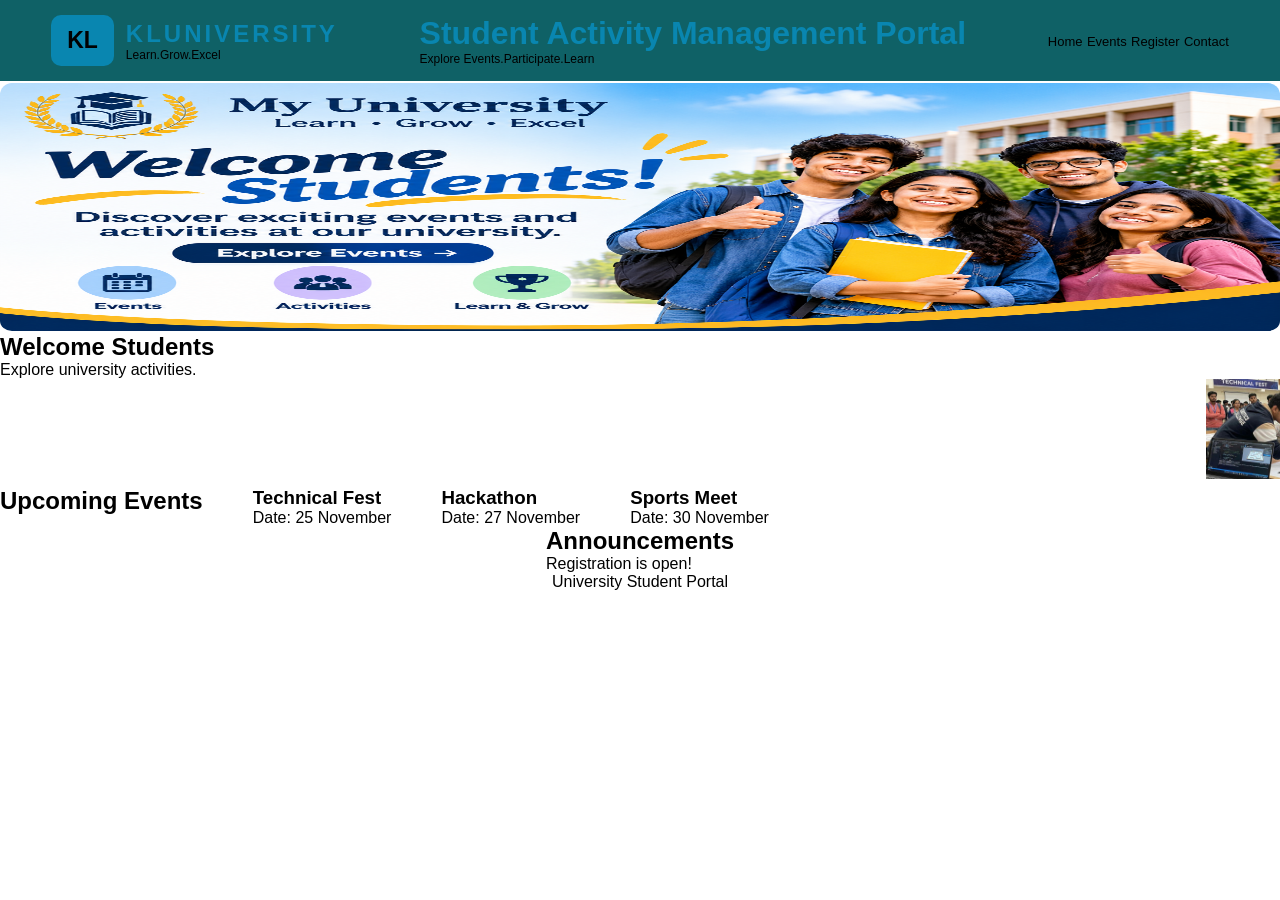
<file: index.html>
<!DOCTYPE html>
<html lang="en">
<head>
    <meta charset="UTF-8">
    <meta name="viewport" content="width=device-width, initial-scale=1.0">
    <title>Student Activity Portal</title>
    <link rel="stylesheet" type="text/css" href="design.css">
</head>
<body>
    <header class="topbar">
        <div class="brand">
            <div class="brand-logo">KL</div>
            <div>
            <h2>KLUNIVERSITY</h2>
            <p>Learn.Grow.Excel</p>
            </div>
        </div>

        <div class="mainheading">
            <div>
                <h1>Student Activity Management Portal</h1>
                <p>Explore Events.Participate.Learn</p>
            </div>
        </div>
        <nav>
            <a href="#home">Home</a>
            <a href="#events">Events</a>
            <a href="registration.html">Register</a>
            <a href="#Contact">Contact</a>
        </nav>
    </header>
    <main>
    
        <img src="photos/welcome logo.png" class="m1" alt="Welcome to KL University">
<section id="home">
        <h2>Welcome Students</h2>
        <p>Explore university activities.</p>
   
<marquee>
    <img src="photos/image1.jpg" alt="SPORT" width="200" height="100"> 
    <img src="photos/image2.jpg" alt="SPORT" width="200" height="100"> 
    </marquee>
      
    </section>

    <section id="events">
        <h2>Upcoming Events</h2>

        <article>
            <h3>Technical Fest</h3>
            <p>Date: 25 November</p>
        </article>
        <article>
            <h3>Hackathon</h3>
            <p>Date: 27 November</p>
        </article>
        <article>
            <h3>Sports Meet</h3>
            <p>Date: 30 November</p>
        </article>
        
    </section>
    <section class="id">
    <aside>
        <h2>Announcements</h2>
        <p>Registration is open!</p>
    </aside>
    </section>
    </main>
    <footer id="m2">
    <p>University Student Portal</p>
</footer>
</body>
</html>
</file>
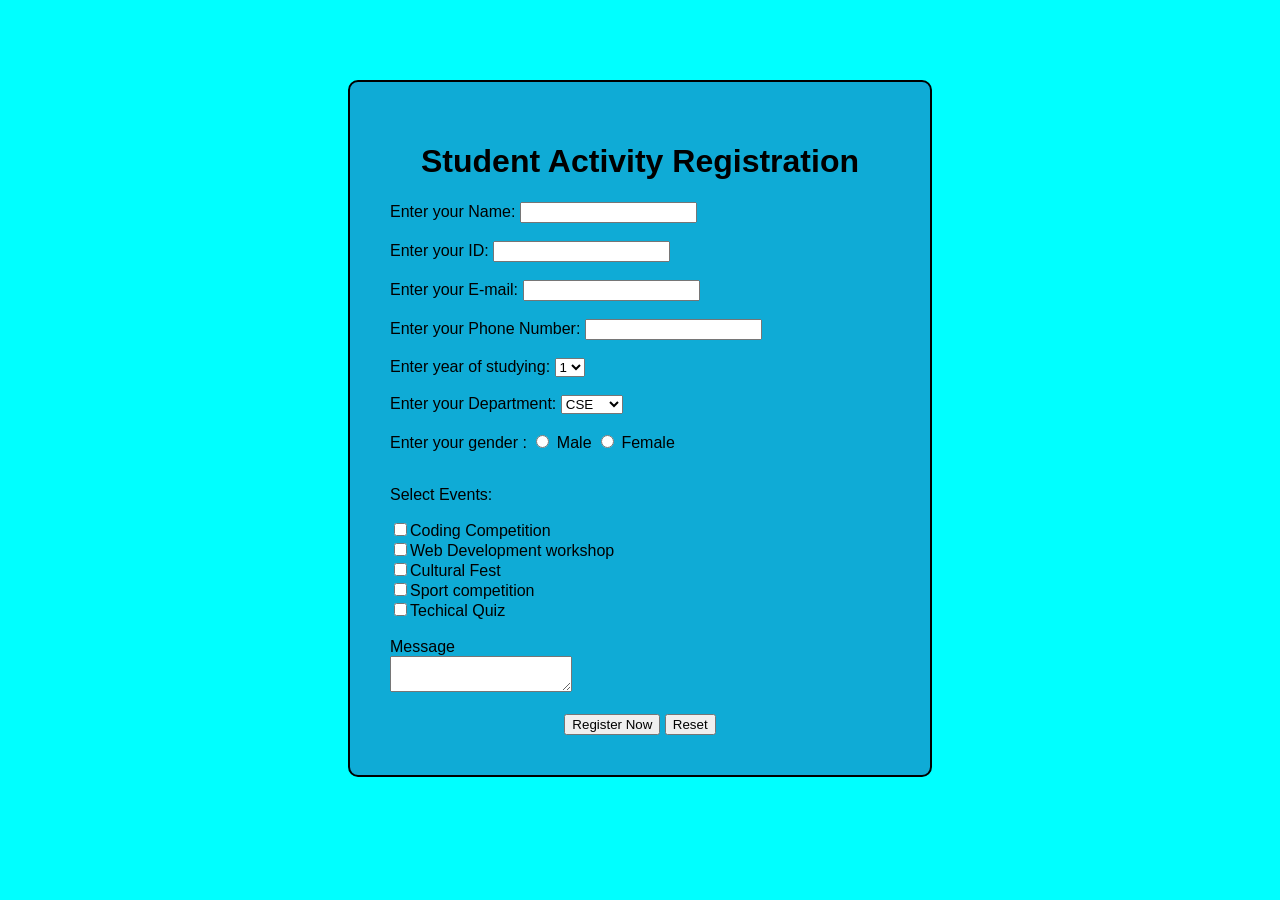
<file: registration.html>
<!DOCTYPE html>
<html lang="en">
<head>
    <meta charset="UTF-8">
    <meta name="viewport" content="width=device-width, initial-scale=1.0">
    <title>Registration</title>
    <link rel="stylesheet" type="text/css" href="style.css">
</head>
<body>
    <form >
       <center> <h1>Student Activity Registration</h1></center>
      <label>Enter your Name:</label>  
      <input type="text" id="name" name="name"></input>
      <br><br>
      <label>Enter your ID:</label>  
      <input type="text" id="number" name="s">
      <br><br>
      <label>Enter your E-mail:</label>  
      <input type="text" id="number" name="s">
      <br><br>
      <label>Enter your Phone Number:</label>  
      <input type="text" id="number" name="s">
      <br><br>
        <label>Enter year of studying:</label>  
        <select>
        <option value ="1">1</option>
        <option value ="1">2</option>
        <option value ="1">3</option>
        <option value ="1">4</option>
        </select>
        <br><br>
         <label>Enter your Department:</label>  
        <select>
        <option value ="cse">CSE</option>
        <option value ="ece">ECE</option>
        <option value ="cs&it">CS&IT</option>
        <option value ="eee">EEE</option>
        <option value ="mech">MECH</option>
         </select>
        <br><br>
         <label>Enter your gender :</label>
        <input type="radio" name="g1" value="male"> Male
        <input type="radio" name="g1" value="female"> Female
         <br><br>
         <p>Select Events:</p>
         <input type="checkbox" id="tech" name="event" value="Technical">Coding Competition
         <br>
         <input type="checkbox" id="tech" name="event" value="web">Web Development workshop
         <br>
         <input type="checkbox" id="tech" name="event" value="Technical">Cultural Fest
         <br>
         <input type="checkbox" id="sports" name="event" value="Sports">Sport competition
         <br>
         <input type="checkbox" id="tech" name="event" value="Technical">Techical Quiz
         <br><br>
         <label>Message</label>
         <br>
         <textarea width="10px" height="5px"></textarea>
         <br><br>
         <center>
        <input type="submit" value="Register Now"></input>
         <input type="reset" value="Reset"></input>
         </center>
    </form>
    
</body>
</html>
</file>
<file: design.css>
/* ===========GLOBAL RESET =========== */
*
{
    box-sizing: border-box;
    margin: 0;
    padding: 0;

}
html{
    scroll-behavior: smooth;
}
body{
    background-color:white;
    color: black;
    font-family: Arial, Helvetica, sans-serif;
    min-height: 100vh;
}
.topbar
{
    min-width: 82px;
    display: flex;
    align-items: center;
    justify-content:space-between;
    gap: 20px;
    padding :15px 4%;
    background-color: rgb(15, 97, 102);
    border-bottom: 2px solid white;
   
}
.brand
{

    display: flex;
    gap : 12px;
    align-items: center;

   
 }
 .brand-logo
 {
    background-color:rgb(9, 134, 176);
    border-radius: 10px;
    padding: 12px 16px;
    font-weight: bolder;
    font-size: 23px;
 }
 .brand h2
 {
    color :rgb(9, 134, 176);
    letter-spacing: 3px;

 }
 .brand p
 {
    color :black;
    font-size: 12px;
 } 
.mainheading
{
    display: flex;
    gap: 12px;
    align-items: center;
}
.mainheading h1
{
    color :rgb(9, 134, 176);
    
}
.mainheading p
{
    color: black;
    font-size: 12px;
}
nav a
{
    color : rgb(0, 0, 0);
    font-size: 13px;
    text-decoration: none;
}
nav a:hover
{
 color: #91a8c5;
}
.m1
{
    width: 100%;
    max-width: 1528px;
    height: 250px;
    display: flex;
    align-items: center;
   
    border-radius: 12px;
    border-bottom: 2px solid white;

}
#events
{
    display: flex;
    gap : 50px;
    border-radius: 2px solid white;

    
}
.id
{
     display: flex;
    align-items: center;
    justify-content: center;
     border-radius: 2px solid white;

}
#m2
{
    display: flex;
    align-items: center;
    justify-content: center;
     border-radius: 2px solid white;
}
</file>
<file: style.css>
body
{
    background-color: aqua;
    margin:0;
    padding: 50px;
    font-family: Arial, Helvetica, sans-serif;

}
form
{
    background-color: rgb(15, 171, 214);
    width: 500px;
    margin: 30px auto;
    padding: 40px;
    border : 2px solid black;
    border-radius: 10px;
}
</file>
